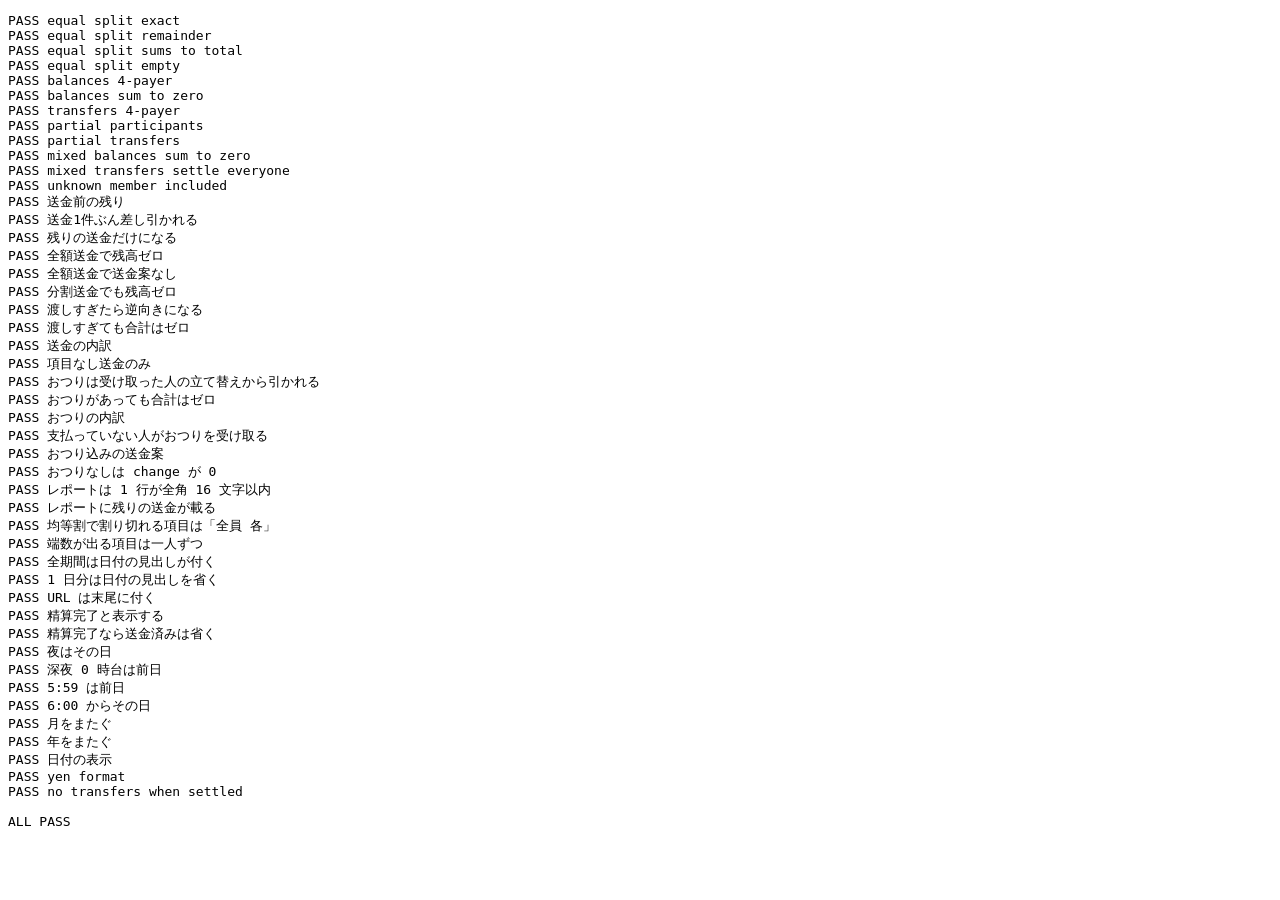
<file: tests.html>
<!doctype html><html><head><meta charset="utf-8"><title>calc tests</title></head>
<body><pre id="out">running</pre>
<script type="module">
import { splitEqually, computeBalances, settle, sum, yen } from "./js/calc.js";
import { buildReport } from "./js/report.js";
import { todayStr, formatDate } from "./js/date.js";
const log = [];
let failed = 0;
const norm = (v) => (v && typeof v === "object" && !Array.isArray(v))
  ? Object.fromEntries(Object.keys(v).sort().map((k) => [k, norm(v[k])])) : v;
const eq = (name, got, want) => {
  const ok = JSON.stringify(norm(got)) === JSON.stringify(norm(want));
  if (!ok) failed++;
  log.push(`${ok ? "PASS" : "FAIL"} ${name}` + (ok ? "" : `\n   got  ${JSON.stringify(got)}\n   want ${JSON.stringify(want)}`));
};

eq("equal split exact", splitEqually(1000, ["a","b"]), {a:500,b:500});
eq("equal split remainder", splitEqually(1000, ["a","b","c"]), {a:334,b:333,c:333});
eq("equal split sums to total", sum(splitEqually(9999, ["a","b","c","d","e","f","g"])), 9999);
eq("equal split empty", splitEqually(1000, []), {});

// 4人で20000円。実際の支払いはバラバラ、負担は均等割。
const items1 = [{
  title:"dinner", date:"2026-08-22", amount:20000,
  payers:{a:8000,b:5000,c:4000,d:3000},
  shares:splitEqually(20000,["a","b","c","d"])
}];
const bal1 = computeBalances(items1, ["a","b","c","d"]);
eq("balances 4-payer", Object.fromEntries(Object.values(bal1).map(r=>[r.id,r.balance])),
   {a:3000,b:0,c:-1000,d:-2000});
eq("balances sum to zero", Object.values(bal1).reduce((s,r)=>s+r.balance,0), 0);
eq("transfers 4-payer", settle(bal1), [{from:"d",to:"a",amount:2000},{from:"c",to:"a",amount:1000}]);

// 対象メンバーを一部だけにした場合
const items2 = [{amount:3000, payers:{a:3000}, shares:{b:1500,c:1500}}];
const bal2 = computeBalances(items2, ["a","b","c","d"]);
eq("partial participants", Object.fromEntries(Object.values(bal2).map(r=>[r.id,r.balance])),
   {a:3000,b:-1500,c:-1500,d:0});
eq("partial transfers", settle(bal2), [{from:"b",to:"a",amount:1500},{from:"c",to:"a",amount:1500}]);

// 個別指定の負担額
const items3 = [
  {amount:10000, payers:{a:10000}, shares:{a:1000,b:2000,c:3000,d:4000}},
  {amount:4000,  payers:{b:2000,c:2000}, shares:splitEqually(4000,["a","b","c","d"])}
];
const bal3 = computeBalances(items3, ["a","b","c","d"]);
eq("mixed balances sum to zero", Object.values(bal3).reduce((s,r)=>s+r.balance,0), 0);
eq("mixed transfers settle everyone",
   settle(bal3).reduce((m,t)=>{m[t.from]=(m[t.from]||0)-t.amount;m[t.to]=(m[t.to]||0)+t.amount;return m;},{}),
   Object.fromEntries(Object.values(bal3).filter(r=>r.balance!==0).map(r=>[r.id,r.balance])));

// 削除されたメンバーが項目に残っていても集計に現れる
const bal4 = computeBalances([{amount:100, payers:{ghost:100}, shares:{a:100}}], ["a"]);
eq("unknown member included", Object.keys(bal4).sort(), ["a","ghost"]);

// --- 精算送金 ---
const items5 = [{ amount: 20000, payers: {a:8000,b:5000,c:4000,d:3000}, shares: splitEqually(20000,["a","b","c","d"]) }];
const bal5 = computeBalances(items5, ["a","b","c","d"], []);
eq("送金前の残り", settle(bal5), [{from:"d",to:"a",amount:2000},{from:"c",to:"a",amount:1000}]);

// 一部だけ送金した
const bal6 = computeBalances(items5, ["a","b","c","d"], [{from:"d",to:"a",amount:2000}]);
eq("送金1件ぶん差し引かれる", Object.fromEntries(Object.values(bal6).map(r=>[r.id,r.balance])),
   {a:1000,b:0,c:-1000,d:0});
eq("残りの送金だけになる", settle(bal6), [{from:"c",to:"a",amount:1000}]);

// 全部送金した
const bal7 = computeBalances(items5, ["a","b","c","d"],
  [{from:"d",to:"a",amount:2000},{from:"c",to:"a",amount:1000}]);
eq("全額送金で残高ゼロ", Object.values(bal7).every(r=>r.balance===0), true);
eq("全額送金で送金案なし", settle(bal7), []);

// 端数を分けて送金しても最後は合う
const bal8 = computeBalances(items5, ["a","b","c","d"],
  [{from:"d",to:"a",amount:500},{from:"d",to:"a",amount:1500},{from:"c",to:"a",amount:1000}]);
eq("分割送金でも残高ゼロ", Object.values(bal8).every(r=>r.balance===0), true);

// 渡しすぎた場合は逆向きの送金案が出る
const bal9 = computeBalances(items5, ["a","b","c","d"], [{from:"d",to:"a",amount:5000}]);
eq("渡しすぎたら逆向きになる", settle(bal9).some(t=>t.from==="a"&&t.to==="d"), true);
eq("渡しすぎても合計はゼロ", Object.values(bal9).reduce((s,r)=>s+r.balance,0), 0);

// 送金の内訳が記録される
eq("送金の内訳", [bal6.d.sentBack, bal6.a.receivedBack, bal6.d.balance], [2000, 2000, 0]);

// 項目がなく送金だけでも壊れない
const bal10 = computeBalances([], ["a","b"], [{from:"a",to:"b",amount:300}]);
eq("項目なし送金のみ", Object.fromEntries(Object.values(bal10).map(r=>[r.id,r.balance])), {a:300,b:-300});

// --- おつり ---
// 3600円の会計に a と b が 2000円ずつ出し、おつり 400円を b が受け取った。3人で均等割。
const items11 = [{ amount: 3600, payers: {a:2000,b:2000}, change: {b:400}, shares: splitEqually(3600,["a","b","c"]) }];
const bal11 = computeBalances(items11, ["a","b","c"]);
eq("おつりは受け取った人の立て替えから引かれる",
   Object.fromEntries(Object.values(bal11).map(r=>[r.id,r.balance])), {a:800,b:400,c:-1200});
eq("おつりがあっても合計はゼロ", Object.values(bal11).reduce((s,r)=>s+r.balance,0), 0);
eq("おつりの内訳", [bal11.b.paid, bal11.b.change, bal11.a.change], [2000, 400, 0]);

// 支払っていない人がおつりを受け取った場合は、その分だけ借りが増える
const bal12 = computeBalances(
  [{ amount: 3600, payers: {a:4000}, change: {c:400}, shares: splitEqually(3600,["a","b","c"]) }], ["a","b","c"]);
eq("支払っていない人がおつりを受け取る",
   Object.fromEntries(Object.values(bal12).map(r=>[r.id,r.balance])), {a:2800,b:-1200,c:-1600});
eq("おつり込みの送金案", settle(bal12), [{from:"c",to:"a",amount:1600},{from:"b",to:"a",amount:1200}]);

// おつりのない既存の項目はそのまま
eq("おつりなしは change が 0", bal1.a.change, 0);

// --- レポート ---
const rMembers = [{id:"a",name:"ゆうき"},{id:"b",name:"さくら"},{id:"c",name:"たける"}];
const rItems = [
  {title:"夕食", date:"2026-11-01", amount:9000, payers:{a:9000}, shares:splitEqually(9000,["a","b","c"])},
  {title:"レンタカーとガソリン代", date:"2026-11-02", amount:1000, payers:{b:1000}, shares:splitEqually(1000,["a","b","c"])}
];
const report = (extra) => buildReport({ roomName:"旅行", scopeLabel:"全期間", singleDate:false,
  members:rMembers, items:rItems, payments:[], ...extra });
const textWidth = (s) => [...s].reduce((w, ch) => w + (/[\x20-\x7e]/.test(ch) ? 0.5 : 1), 0);
eq("レポートは 1 行が全角 16 文字以内",
   report({}).split("\n").filter((l) => textWidth(l) > 16), []);
eq("レポートに残りの送金が載る", report({}).includes("さくら→ゆうき"), true);
eq("均等割で割り切れる項目は「全員 各」", report({}).includes("負担 全員 各¥3,000"), true);
eq("端数が出る項目は一人ずつ", report({}).includes("　　ゆうき ¥334"), true);
eq("全期間は日付の見出しが付く", report({}).includes("［11/1(日)］"), true);
eq("1 日分は日付の見出しを省く", report({ singleDate:true }).includes("［"), false);
eq("URL は末尾に付く", report({ url:"https://x/?room=r" }).endsWith("https://x/?room=r"), true);
const doneReport = report({ payments: settle(computeBalances(rItems, ["a","b","c"])) });
eq("精算完了と表示する", doneReport.includes("✅ 精算完了"), true);
eq("精算完了なら送金済みは省く", doneReport.includes("■送金済み"), false);

// --- 日付の境界（朝 6 時） ---
eq("夜はその日", todayStr(new Date(2026, 10, 1, 23, 30)), "2026-11-01");
eq("深夜 0 時台は前日", todayStr(new Date(2026, 10, 2, 0, 10)), "2026-11-01");
eq("5:59 は前日", todayStr(new Date(2026, 10, 2, 5, 59, 59)), "2026-11-01");
eq("6:00 からその日", todayStr(new Date(2026, 10, 2, 6, 0)), "2026-11-02");
eq("月をまたぐ", todayStr(new Date(2026, 11, 1, 3, 0)), "2026-11-30");
eq("年をまたぐ", todayStr(new Date(2027, 0, 1, 3, 0)), "2026-12-31");
eq("日付の表示", formatDate("2026-11-01"), "11/1(日)");

eq("yen format", yen(1234567), "¥1,234,567");
eq("no transfers when settled", settle(computeBalances([{amount:100,payers:{a:100},shares:{a:100}}],["a"])), []);

document.title = failed ? `FAILED ${failed}` : "ALL PASS";
document.getElementById("out").textContent = log.join("\n") + `\n\n${failed ? failed + " FAILED" : "ALL PASS"}`;
</script></body></html>
</file>
